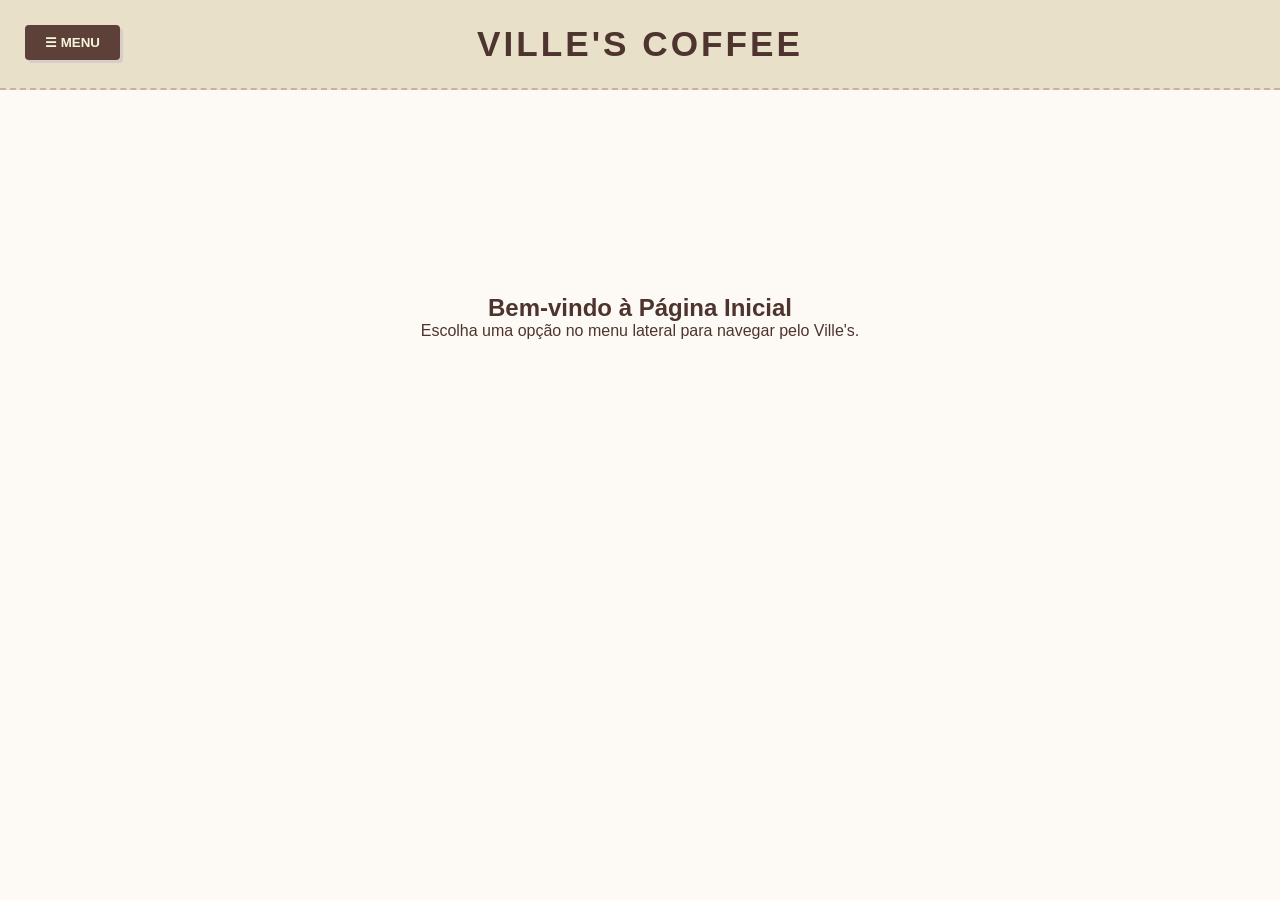
<file: index.html>
<!DOCTYPE html>
<html lang="pt-br">
<head>
  <meta charset="utf-8">
  <meta name="viewport" content="width=device-width, initial-scale=1.0">
  <title>Ville's Coffee - Início</title>
  <link rel="stylesheet" href="style.css">
  <link href="https://fonts.googleapis.com/css2?family=Poppins:wght@300;400;600&display=swap" rel="stylesheet">
</head>

<body>

  <svg class="svg-defs">
    <defs>
      <clipPath id="wave-mask" clipPathUnits="objectBoundingBox">
        <path d="M0,0 L0.85,0 C0.95,0.15,0.75,0.3,0.9,0.45 C1,0.6,0.8,0.75,0.95,0.9 C1,0.95,0.9,1,0.85,1 L0,1 Z"></path>
      </clipPath>
    </defs>
  </svg>

  <header>
    <h1>Ville's Coffee</h1>
  </header>

  <button id="btn-menu">☰ MENU</button>

  <aside class="sidebar" id="sidebar">
    <div style="font-size: 40px;">☕</div>
    <h2>Explorar</h2>
    <ul>
      <li><a href="index.html">Início</a></li>
      <li><a href="cardapio.html">Cardápio</a></li>
      <li><a href="livraria.html">Livraria</a></li>
      <li><a href="areaverde.html">Área Verde</a></li>
      <li><a href="sobrenos.html">Sobre Nós</a></li>
    </ul>
  </aside>

  <main class="content">
    <h2>Bem-vindo à Página Inicial</h2>
    <p>Escolha uma opção no menu lateral para navegar pelo Ville's.</p>
    
  </main>

  <script>
    const btnMenu = document.getElementById('btn-menu');
    const sidebar = document.getElementById('sidebar');

    btnMenu.addEventListener('click', (e) => {
      e.stopPropagation(); 
      sidebar.classList.toggle('active');
    });

    document.addEventListener('click', (event) => {
      if (!sidebar.contains(event.target) && !btnMenu.contains(event.target)) {
        sidebar.classList.remove('active');
      }
    });
  </script>
</body>
</html>
</file>
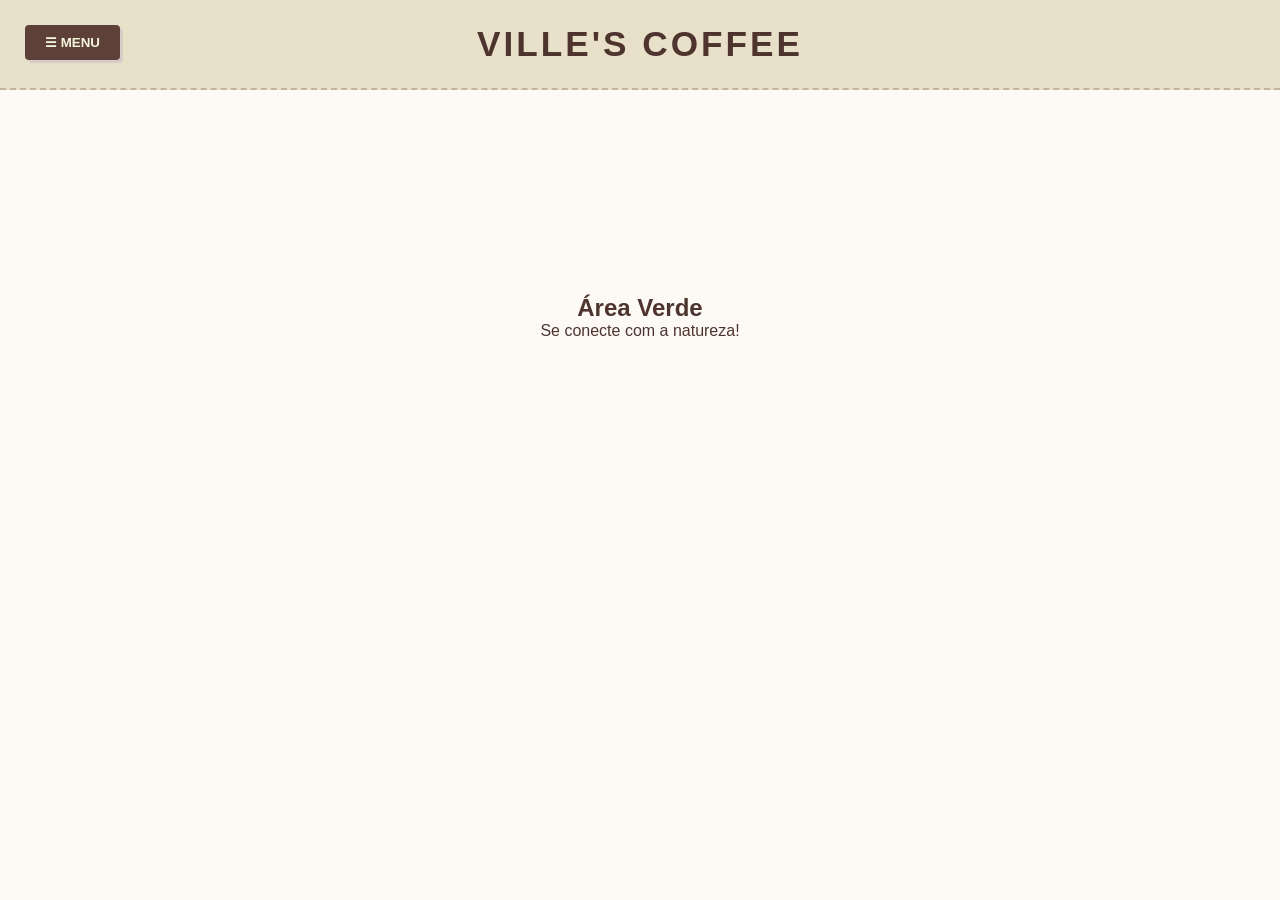
<file: areaverde.html>
<!DOCTYPE html>
<html lang="pt-br">
<head>
  <meta charset="utf-8">
  <meta name="viewport" content="width=device-width, initial-scale=1">
  <title>Ville's Coffee - Inicio</title>
  <link rel="stylesheet" href="style.css">
</head>

<body>

  <svg class="svg-defs">
    <defs>
      <clipPath id="wave-mask" clipPathUnits="objectBoundingBox">
        <path d="M0,0 L0.85,0 C0.95,0.15,0.75,0.3,0.9,0.45 C1,0.6,0.8,0.75,0.95,0.9 C1,0.95,0.9,1,0.85,1 L0,1 Z"></path>
      </clipPath>
    </defs>
  </svg>

  <header>
    <h1>Ville's Coffee</h1>
  </header>

  <button id="btn-menu">☰ MENU</button>

  <aside class="sidebar" id="sidebar">
    <div style="font-size: 40px;">☕</div>
    <h2>Explorar</h2>
    <ul>
      <li><a href="index.html">Início</a></li>
      <li><a href="Cardapio.html">Cardápio</a></li>
      <li><a href="Livraria.html">Livraria</a></li>
      <li><a href="AreaVerde.html">Área Verde</a></li>
      <li><a href="SobreNos.html">Sobre Nós</a></li>
    </ul>
  </aside>

  <main class="content">
    <h2>Área Verde</h2>
    <p>Se conecte com a natureza!</p>
  </main>

  <script>
    const btnMenu = document.getElementById('btn-menu');
    const sidebar = document.getElementById('sidebar');

    btnMenu.addEventListener('click', (e) => {
      e.stopPropagation(); 
      sidebar.classList.toggle('active');
    });

    document.addEventListener('click', (event) => {
      if (!sidebar.contains(event.target) && !btnMenu.contains(event.target)) {
        sidebar.classList.remove('active');
      }
    });
  </script>
</body>
</html>
</file>
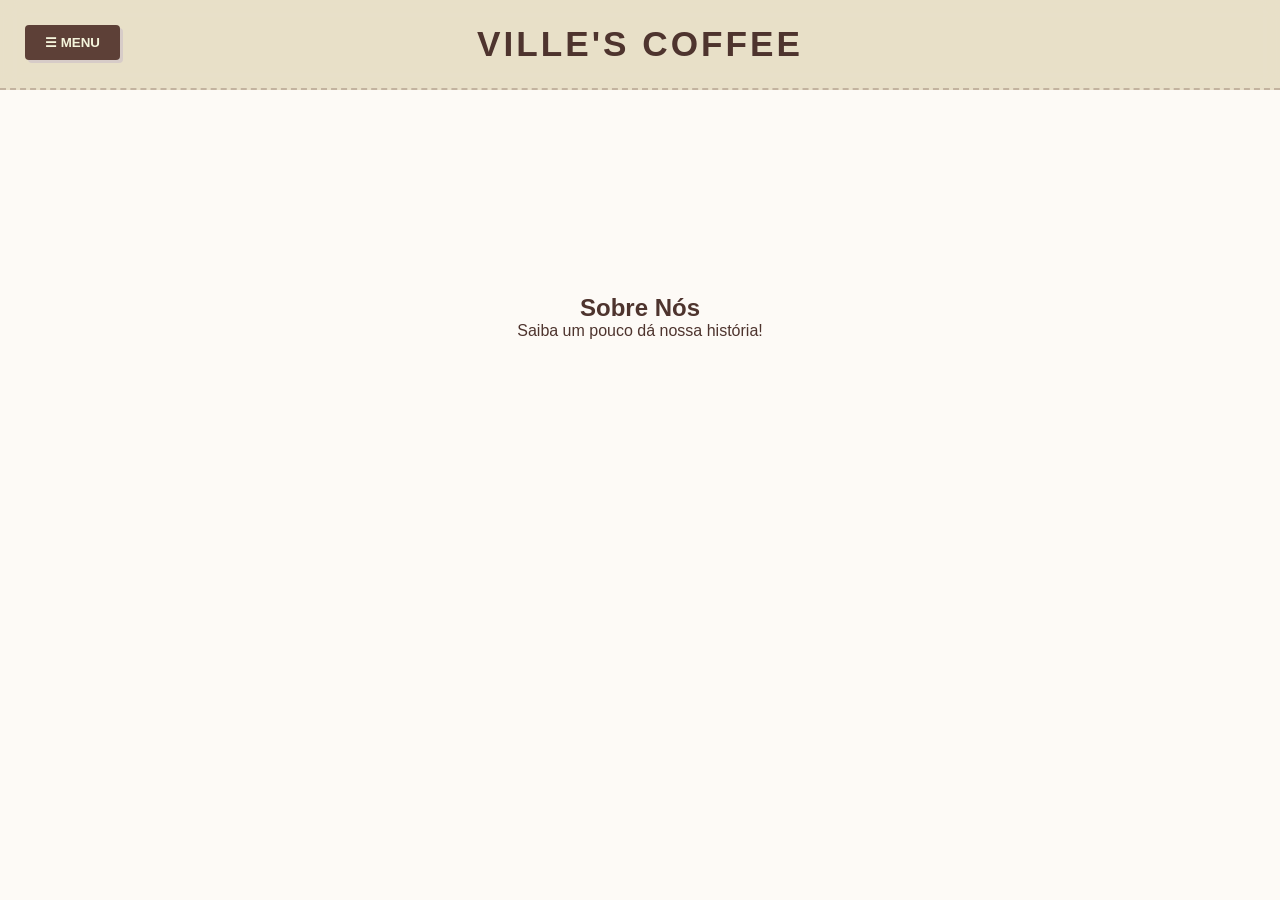
<file: sobrenos.html>
<!DOCTYPE html>
<html lang="pt-br">
<head>
  <meta charset="utf-8">
  <meta name="viewport" content="width=device-width, initial-scale=1">
  <title>Ville's Coffee - Inicio</title>
  <link rel="stylesheet" href="style.css">
</head>

<body>

  <svg class="svg-defs">
    <defs>
      <clipPath id="wave-mask" clipPathUnits="objectBoundingBox">
        <path d="M0,0 L0.85,0 C0.95,0.15,0.75,0.3,0.9,0.45 C1,0.6,0.8,0.75,0.95,0.9 C1,0.95,0.9,1,0.85,1 L0,1 Z"></path>
      </clipPath>
    </defs>
  </svg>

  <header>
    <h1>Ville's Coffee</h1>
  </header>

  <button id="btn-menu">☰ MENU</button>

  <aside class="sidebar" id="sidebar">
    <div style="font-size: 40px;">☕</div>
    <h2>Explorar</h2>
    <ul>
      <li><a href="index.html">Início</a></li>
      <li><a href="Cardapio.html">Cardápio</a></li>
      <li><a href="Livraria.html">Livraria</a></li>
      <li><a href="AreaVerde.html">Área Verde</a></li>
      <li><a href="SobreNos.html">Sobre Nós</a></li>
    </ul>
  </aside>

  <main class="content">
    <h2>Sobre Nós</h2>
    <p>Saiba um pouco dá nossa história!</p>
  </main>

  <script>
    const btnMenu = document.getElementById('btn-menu');
    const sidebar = document.getElementById('sidebar');

    btnMenu.addEventListener('click', (e) => {
      e.stopPropagation(); 
      sidebar.classList.toggle('active');
    });

    document.addEventListener('click', (event) => {
      if (!sidebar.contains(event.target) && !btnMenu.contains(event.target)) {
        sidebar.classList.remove('active');
      }
    });
  </script>
</body>
</html>
</file>
<file: style.css>
/* ============================================================
   1. CONFIGURAÇÕES GERAIS
   ============================================================ */
body {
  margin: 0;
  padding-top: 100px;
  font-family: 'Segoe UI', Tahoma, Geneva, Verdana, sans-serif;
  background-color: #fdfaf6;
  color: #4e342e;
  overflow-x: hidden;
}

header {
  width: 100%;
  height: 90px;
  background-color: rgba(230, 221, 196, 0.9);
  backdrop-filter: blur(10px);
  position: fixed;
  top: 0;
  left: 0;
  z-index: 1000;
  display: flex;
  align-items: center;
  justify-content: center;
  border-bottom: 2px dashed rgba(109, 76, 65, 0.3);
}

header h1 {
  font-size: 2.2rem;
  letter-spacing: 3px;
  text-transform: uppercase;
  margin: 0;
}

/* ============================================================
   2. BOTÃO DE MENU
   ============================================================ */
#btn-menu {
  position: fixed;
  top: 25px;
  left: 25px;
  padding: 10px 20px;
  cursor: pointer;
  background-color: #5d4037;
  color: #f5f5dc;
  border: none;
  border-radius: 4px;
  font-weight: bold;
  z-index: 1200;
  transition: 0.3s;
  box-shadow: 3px 3px 0px #d7ccc8;
}

#btn-menu:hover {
  background-color: #3e2723;
  transform: scale(1.05);
}

/* ============================================================
   3. BOTÃO DO CARRINHO (Canto Superior Direito)
   ============================================================ */
#cart-tab {
  position: fixed;
  top: 25px;
  right: 25px;
  padding: 10px 20px;
  cursor: pointer;
  background-color: #5d4037;
  color: #f5f5dc;
  border: none;
  border-radius: 4px;
  font-weight: bold;
  z-index: 1200;
  transition: 0.3s;
  box-shadow: -3px 3px 0px #d7ccc8;
  display: flex;
  align-items: center;
  gap: 10px;
}

#cart-tab:hover {
  background-color: #3e2723;
  transform: scale(1.05);
}

#cart-count {
  background-color: #f5f5dc;
  color: #5d4037;
  border-radius: 50%;
  width: 28px;
  height: 28px;
  display: flex;
  justify-content: center;
  align-items: center;
  font-size: 14px;
  font-weight: bold;
}

/* ============================================================
   4. SIDEBAR PRINCIPAL
   ============================================================ */
.sidebar {
  width: 320px;
  height: 100vh;
  background: linear-gradient(135deg, #f5f5dc 0%, #eaddca 100%);
  position: fixed;
  top: 0;
  left: -350px;
  transition: all 0.5s cubic-bezier(0.4, 0, 0.2, 1);
  padding: 130px 40px 40px 30px;
  box-sizing: border-box;
  z-index: 1100;
  border-radius: 0 20px 20px 0;
}

.sidebar.active {
  left: 0;
  box-shadow: 10px 0 30px rgba(62, 39, 35, 0.2);
}

.sidebar ul {
  list-style: none;
  padding: 0;
}

.sidebar ul li {
  margin: 25px 0;
}

.sidebar a {
  color: #5d4037;
  text-decoration: none;
  font-size: 1.1rem;
  font-weight: 600;
  transition: 0.2s;
  display: block;
}

.sidebar a:hover {
  padding-left: 10px;
  color: #8d6e63;
}

/* ============================================================
   5. CONTEÚDO PRINCIPAL
   ============================================================ */
.content {
  max-width: 1200px;
  margin: 0 auto;
  padding: 40px 20px;
  text-align: center;
  transition: transform 0.5s ease;
}

.section-title {
  margin: 40px 0 20px;
  font-size: 2rem;
  color: #5d4037;
}

.product-grid {
  display: grid;
  grid-template-columns: repeat(auto-fit, minmax(280px, 1fr));
  gap: 30px;
  padding: 20px;
  justify-items: center;
}

.product-card {
  background: #fff;
  width: 100%;
  max-width: 350px;
  border-radius: 12px;
  overflow: hidden;
  box-shadow: 0 4px 10px rgba(0, 0, 0, 0.05);
  transition: transform 0.3s ease;
}

.product-card:hover {
  transform: translateY(-5px);
  box-shadow: 0 8px 20px rgba(0, 0, 0, 0.1);
}

.product-image img {
  width: 100%;
  height: 220px;
  object-fit: cover;
}

.product-info {
  padding: 20px;
}

.product-info h3 {
  margin: 0 0 10px;
  font-size: 1.3rem;
}

.price {
  font-size: 1.2rem;
  font-weight: bold;
  color: #5d4037;
  margin: 10px 0;
}

.product-buttons {
  display: flex;
  align-items: center;
  justify-content: center;
  margin-top: 20px;
}

.btn-cart {
  display: flex;
  align-items: center;
  justify-content: center;
  gap: 8px;
  padding: 10px 20px;
  background: #5d4037;
  color: #f5f5dc;
  border: none;
  border-radius: 8px;
  cursor: pointer;
  transition: all 0.3s ease;
  font-size: 0.95rem;
  font-weight: bold;
  width: 100%;
}

.btn-cart:hover {
  background-color: #3e2723;
  transform: translateY(-2px);
}

/* ============================================================
   6. CARRINHO LATERAL
   ============================================================ */
.cart-sidebar {
  position: fixed;
  top: 0;
  right: -400px;
  width: 380px;
  height: 100%;
  background-color: #2c1e1a;
  color: #f5f5dc;
  box-shadow: -5px 0 20px rgba(0, 0, 0, 0.4);
  z-index: 1100;
  transition: 0.3s ease-in-out;
  padding: 90px 25px 25px 25px;
  display: flex;
  flex-direction: column;
  visibility: hidden;
  box-sizing: border-box;
  overflow-x: hidden;
  border-radius: 20px 0 0 20px;
}

.cart-sidebar.active {
  right: 0;
  visibility: visible;
}

.cart-header {
  border-bottom: 2px dashed rgba(215, 204, 200, 0.3);
  padding-bottom: 12px;
  margin-bottom: 15px;
  display: flex;
  justify-content: space-between;
  align-items: center;
}

.cart-header h2 {
  margin: 0;
  font-size: 1.1rem;
  text-transform: uppercase;
  letter-spacing: 1.5px;
  font-weight: 600;
}

.close-cart {
  cursor: pointer;
  font-size: 24px;
  color: #d7ccc8;
  transition: 0.2s;
  line-height: 1;
  width: 28px;
  height: 28px;
  display: flex;
  align-items: center;
  justify-content: center;
}

.close-cart:hover {
  color: #fff;
  transform: scale(1.1);
}

#cart-items-list {
  list-style: none;
  padding: 0;
  margin: 0;
  flex: 1;
  overflow-y: auto;
  overflow-x: hidden;
}

.empty-cart {
  text-align: center;
  color: #d7ccc8;
  padding: 40px 20px;
  font-size: 0.85rem;
}

.cart-item {
  display: flex;
  justify-content: space-between;
  align-items: center;
  margin-bottom: 12px;
  padding: 10px;
  background: rgba(255, 255, 255, 0.08);
  border-radius: 8px;
  gap: 10px;
  flex-wrap: wrap;
}

.cart-item-info {
  flex: 2;
  min-width: 0;
}

.cart-item-name {
  font-weight: bold;
  font-size: 0.85rem;
  margin-bottom: 3px;
  color: #f5f5dc;
  word-wrap: break-word;
}

.cart-item-price {
  font-size: 0.7rem;
  color: #d7ccc8;
}

.cart-item-controls {
  display: flex;
  align-items: center;
  gap: 6px;
  background: rgba(0, 0, 0, 0.3);
  padding: 4px 6px;
  border-radius: 6px;
}

.cart-item-controls button {
  background: #5d4037;
  color: #f5f5dc;
  border: none;
  width: 24px;
  height: 24px;
  border-radius: 5px;
  cursor: pointer;
  font-size: 0.9rem;
  font-weight: bold;
  transition: 0.2s;
  display: flex;
  align-items: center;
  justify-content: center;
}

.cart-item-controls button:hover {
  background: #6f4e37;
  transform: scale(1.05);
}

.cart-item-controls span {
  min-width: 24px;
  text-align: center;
  font-weight: bold;
  font-size: 0.85rem;
  color: #f5f5dc;
}

.cart-item-total {
  font-weight: bold;
  color: #f5f5dc;
  font-size: 0.85rem;
  min-width: 65px;
  text-align: right;
  flex-shrink: 0;
}

/* Seletor de Mesa */
.table-selector {
  margin-bottom: 15px;
  padding: 10px;
  background: rgba(255, 255, 255, 0.08);
  border-radius: 8px;
  display: flex;
  align-items: center;
  justify-content: space-between;
  gap: 10px;
}

.table-selector label {
  font-size: 0.9rem;
  font-weight: bold;
  color: #d7ccc8;
}

.table-selector select {
  background-color: #5d4037;
  color: #f5f5dc;
  border: none;
  padding: 8px 12px;
  border-radius: 6px;
  font-size: 0.85rem;
  cursor: pointer;
  font-weight: bold;
  flex: 1;
}

.table-selector select:hover {
  background-color: #6f4e37;
}

.table-selector select:focus {
  outline: none;
  box-shadow: 0 0 0 2px #f5f5dc;
}

.cart-footer {
  margin-top: 15px;
  padding-top: 15px;
  border-top: 2px dashed rgba(215, 204, 200, 0.3);
}

#cart-total {
  font-weight: bold;
  font-size: 1rem;
  margin-bottom: 12px;
  color: #f5f5dc;
  text-align: center;
}

.btn-checkout {
  background-color: #5d4037;
  color: #f5f5dc;
  border: none;
  padding: 12px;
  border-radius: 8px;
  font-weight: bold;
  text-transform: uppercase;
  cursor: pointer;
  width: 100%;
  transition: 0.3s;
  font-size: 0.85rem;
  letter-spacing: 0.5px;
}

.btn-checkout:hover {
  background-color: #6f4e37;
  transform: translateY(-2px);
  box-shadow: 0 4px 12px rgba(0, 0, 0, 0.3);
}

/* Scroll personalizado */
#cart-items-list::-webkit-scrollbar {
  width: 5px;
}

#cart-items-list::-webkit-scrollbar-track {
  background: rgba(255, 255, 255, 0.1);
  border-radius: 3px;
}

#cart-items-list::-webkit-scrollbar-thumb {
  background: #5d4037;
  border-radius: 3px;
}

#cart-items-list::-webkit-scrollbar-thumb:hover {
  background: #6f4e37;
}

/* ============================================================
   7. RESPONSIVIDADE
   ============================================================ */
@media (max-width: 768px) {
  header h1 {
    font-size: 1.4rem;
  }

  .sidebar {
    width: 280px;
  }

  .product-grid {
    grid-template-columns: 1fr;
  }

  .cart-sidebar {
    width: 320px;
    right: -340px;
    padding: 80px 15px 20px 15px;
  }

  #cart-tab {
    top: 15px;
    right: 15px;
    padding: 8px 15px;
  }

  #btn-menu {
    top: 15px;
    left: 15px;
    padding: 8px 15px;
  }

  .cart-item {
    padding: 8px;
    gap: 6px;
  }

  .cart-item-name {
    font-size: 0.8rem;
  }

  .cart-item-controls button {
    width: 22px;
    height: 22px;
    font-size: 0.8rem;
  }

  .cart-item-total {
    font-size: 0.8rem;
    min-width: 60px;
  }
  
  .cart-header h2 {
    font-size: 1rem;
  }
  
  #cart-total {
    font-size: 0.9rem;
  }
  
  .btn-checkout {
    font-size: 0.8rem;
    padding: 10px;
  }
  
  .table-selector {
    flex-direction: column;
    align-items: stretch;
  }
  
  .table-selector label {
    text-align: center;
  }
}

@media (min-width: 1024px) {
  .sidebar.active + .content {
    margin-left: 320px;
  }
}
 /* ============================================================
       1. CONFIGURAÇÕES GERAIS
       ============================================================ */
    * {
      margin: 0;
      padding: 0;
      box-sizing: border-box;
    }

    body {
      margin: 0;
      padding-top: 100px;
      font-family: 'Segoe UI', Tahoma, Geneva, Verdana, sans-serif;
      background-color: #fdfaf6;
      color: #4e342e;
      overflow-x: hidden;
    }

    header {
      width: 100%;
      height: 90px;
      background-color: rgba(230, 221, 196, 0.9);
      backdrop-filter: blur(10px);
      position: fixed;
      top: 0;
      left: 0;
      z-index: 1000;
      display: flex;
      align-items: center;
      justify-content: center;
      border-bottom: 2px dashed rgba(109, 76, 65, 0.3);
    }

    header h1 {
      font-size: 2.2rem;
      letter-spacing: 3px;
      text-transform: uppercase;
      margin: 0;
    }

    /* ============================================================
       2. BOTÃO DE MENU
       ============================================================ */
    #btn-menu {
      position: fixed;
      top: 25px;
      left: 25px;
      padding: 10px 20px;
      cursor: pointer;
      background-color: #5d4037;
      color: #f5f5dc;
      border: none;
      border-radius: 4px;
      font-weight: bold;
      z-index: 1200;
      transition: 0.3s;
      box-shadow: 3px 3px 0px #d7ccc8;
    }

    #btn-menu:hover {
      background-color: #3e2723;
      transform: scale(1.05);
    }

    /* ============================================================
       3. BOTÃO DO CARRINHO (Canto Superior Direito)
       ============================================================ */
    #cart-tab {
      position: fixed;
      top: 25px;
      right: 25px;
      padding: 10px 20px;
      cursor: pointer;
      background-color: #5d4037;
      color: #f5f5dc;
      border: none;
      border-radius: 4px;
      font-weight: bold;
      z-index: 1200;
      transition: 0.3s;
      box-shadow: -3px 3px 0px #d7ccc8;
      display: flex;
      align-items: center;
      gap: 10px;
    }

    #cart-tab:hover {
      background-color: #3e2723;
      transform: scale(1.05);
    }

    #cart-count {
      background-color: #f5f5dc;
      color: #5d4037;
      border-radius: 50%;
      width: 28px;
      height: 28px;
      display: flex;
      justify-content: center;
      align-items: center;
      font-size: 14px;
      font-weight: bold;
    }

    /* ============================================================
       4. SIDEBAR PRINCIPAL
       ============================================================ */
    .sidebar {
      width: 320px;
      height: 100vh;
      background: linear-gradient(135deg, #f5f5dc 0%, #eaddca 100%);
      position: fixed;
      top: 0;
      left: -350px;
      transition: all 0.5s cubic-bezier(0.4, 0, 0.2, 1);
      padding: 130px 40px 40px 30px;
      box-sizing: border-box;
      z-index: 1100;
      border-radius: 0 20px 20px 0;
    }

    .sidebar.active {
      left: 0;
      box-shadow: 10px 0 30px rgba(62, 39, 35, 0.2);
    }

    .sidebar ul {
      list-style: none;
      padding: 0;
    }

    .sidebar ul li {
      margin: 25px 0;
    }

    .sidebar a {
      color: #5d4037;
      text-decoration: none;
      font-size: 1.1rem;
      font-weight: 600;
      transition: 0.2s;
      display: block;
    }

    .sidebar a:hover {
      padding-left: 10px;
      color: #8d6e63;
    }

    /* ============================================================
       5. CONTEÚDO PRINCIPAL - LIVRARIA
       ============================================================ */
    .content {
      max-width: 1400px;
      margin: 0 auto;
      padding: 40px 20px;
      transition: transform 0.5s ease;
    }

    .section-title {
      margin: 20px 0 40px;
      font-size: 2rem;
      color: #5d4037;
      text-align: center;
      letter-spacing: 2px;
    }

    .livraria-container {
      display: grid;
      grid-template-columns: 1fr 1fr;
      gap: 40px;
      align-items: start;
    }

    .books-grid {
      display: grid;
      grid-template-columns: repeat(auto-fit, minmax(280px, 1fr));
      gap: 30px;
    }

    .book-card {
      background: #fff;
      border-radius: 12px;
      overflow: hidden;
      box-shadow: 0 4px 10px rgba(0, 0, 0, 0.05);
      transition: transform 0.3s ease, box-shadow 0.3s ease;
      cursor: pointer;
    }

    .book-card:hover {
      transform: translateY(-5px);
      box-shadow: 0 8px 20px rgba(0, 0, 0, 0.1);
    }

    .book-card.selected {
      border: 3px solid #5d4037;
      box-shadow: 0 8px 25px rgba(93, 64, 55, 0.3);
    }

    .book-image img {
      width: 100%;
      height: 280px;
      object-fit: cover;
    }

    .book-info {
      padding: 20px;
      text-align: center;
    }

    .book-info h3 {
      margin: 0 0 8px;
      font-size: 1.2rem;
      color: #4e342e;
    }

    .book-author {
      font-size: 0.85rem;
      color: #8d6e63;
      font-style: italic;
      margin-bottom: 10px;
    }

    .book-price {
      font-size: 1.1rem;
      font-weight: bold;
      color: #5d4037;
      margin: 10px 0;
    }

    .btn-add-book {
      display: flex;
      align-items: center;
      justify-content: center;
      gap: 8px;
      padding: 10px 20px;
      background: #5d4037;
      color: #f5f5dc;
      border: none;
      border-radius: 8px;
      cursor: pointer;
      transition: all 0.3s ease;
      font-size: 0.95rem;
      font-weight: bold;
      width: 100%;
    }

    .btn-add-book:hover {
      background-color: #3e2723;
      transform: translateY(-2px);
    }

    .sinopse-area {
      background: linear-gradient(135deg, #fff8f0 0%, #f5efe6 100%);
      border-radius: 20px;
      padding: 30px;
      position: sticky;
      top: 120px;
      box-shadow: 0 8px 25px rgba(0, 0, 0, 0.1);
      border: 1px solid rgba(93, 64, 55, 0.2);
      min-height: 500px;
    }

    .sinopse-header {
      border-bottom: 3px solid #5d4037;
      padding-bottom: 15px;
      margin-bottom: 20px;
    }

    .sinopse-header h3 {
      font-size: 1.8rem;
      color: #5d4037;
      margin-bottom: 8px;
    }

    .sinopse-header .sinopse-author {
      font-size: 1rem;
      color: #8d6e63;
      font-style: italic;
    }

    .sinopse-content {
      margin-bottom: 25px;
      line-height: 1.8;
      color: #4e342e;
      font-size: 1rem;
      text-align: justify;
    }

    .sinopse-footer {
      padding-top: 20px;
      border-top: 1px dashed rgba(93, 64, 55, 0.3);
    }

    .sinopse-price {
      font-size: 1.3rem;
      font-weight: bold;
      color: #5d4037;
      margin-bottom: 15px;
    }

    .btn-add-from-sinopse {
      width: 100%;
      padding: 12px;
      background: #5d4037;
      color: #f5f5dc;
      border: none;
      border-radius: 8px;
      font-size: 1rem;
      font-weight: bold;
      cursor: pointer;
      transition: 0.3s;
    }

    .btn-add-from-sinopse:hover {
      background: #3e2723;
      transform: translateY(-2px);
    }

    .empty-sinopse {
      text-align: center;
      padding: 60px 20px;
      color: #bcaaa4;
      font-size: 1.1rem;
    }

    /* ============================================================
       6. CARRINHO LATERAL
       ============================================================ */
    .cart-sidebar {
      position: fixed;
      top: 0;
      right: -480px;
      width: 480px;
      height: 100%;
      background-color: #2c1e1a;
      color: #f5f5dc;
      box-shadow: -5px 0 20px rgba(0, 0, 0, 0.4);
      z-index: 1100;
      transition: 0.3s ease-in-out;
      padding: 90px 25px 25px 25px;
      display: flex;
      flex-direction: column;
      visibility: hidden;
      box-sizing: border-box;
      overflow-x: hidden;
      border-radius: 20px 0 0 20px;
    }

    .cart-sidebar.active {
      right: 0;
      visibility: visible;
    }

    .cart-header {
      border-bottom: 2px dashed rgba(215, 204, 200, 0.3);
      padding-bottom: 12px;
      margin-bottom: 15px;
      display: flex;
      justify-content: space-between;
      align-items: center;
    }

    .cart-header h2 {
      margin: 0;
      font-size: 1.1rem;
      text-transform: uppercase;
      letter-spacing: 1.5px;
      font-weight: 600;
    }

    .close-cart {
      cursor: pointer;
      font-size: 24px;
      color: #d7ccc8;
      transition: 0.2s;
      line-height: 1;
      width: 28px;
      height: 28px;
      display: flex;
      align-items: center;
      justify-content: center;
    }

    .close-cart:hover {
      color: #fff;
      transform: scale(1.1);
    }

    .delivery-type {
      margin-bottom: 20px;
      padding: 15px;
      background: rgba(255, 255, 255, 0.08);
      border-radius: 8px;
    }

    .delivery-type h3 {
      font-size: 0.9rem;
      margin-bottom: 10px;
      color: #d7ccc8;
    }

    .delivery-options {
      display: flex;
      gap: 15px;
      flex-wrap: wrap;
    }

    .delivery-option {
      flex: 1;
      padding: 10px;
      background: rgba(255, 255, 255, 0.05);
      border-radius: 8px;
      cursor: pointer;
      transition: 0.3s;
      text-align: center;
      border: 2px solid transparent;
    }

    .delivery-option:hover {
      background: rgba(255, 255, 255, 0.1);
    }

    .delivery-option.selected {
      background: #5d4037;
      border-color: #f5f5dc;
    }

    .delivery-option input {
      margin-right: 8px;
      cursor: pointer;
    }

    .delivery-option label {
      cursor: pointer;
      font-size: 0.85rem;
      font-weight: bold;
    }

    .delivery-form {
      margin-bottom: 20px;
      padding: 15px;
      background: rgba(255, 255, 255, 0.08);
      border-radius: 8px;
      display: none;
    }

    .delivery-form.active {
      display: block;
    }

    .address-row {
      display: grid;
      grid-template-columns: 1fr 1fr;
      gap: 10px;
      margin-bottom: 10px;
    }

    .address-row input {
      width: 100%;
      padding: 8px 12px;
      background: rgba(255, 255, 255, 0.9);
      border: none;
      border-radius: 6px;
      font-size: 0.85rem;
    }

    .delivery-form input,
    .delivery-form textarea {
      width: 100%;
      padding: 8px 12px;
      margin-bottom: 10px;
      background: rgba(255, 255, 255, 0.9);
      border: none;
      border-radius: 6px;
      font-size: 0.85rem;
      font-family: inherit;
    }

    .delivery-form input:focus,
    .delivery-form textarea:focus,
    .address-row input:focus {
      outline: none;
      box-shadow: 0 0 0 2px #f5f5dc;
    }

    .delivery-form textarea {
      resize: vertical;
      min-height: 60px;
    }

    .delivery-form label {
      display: block;
      font-size: 0.8rem;
      margin-bottom: 5px;
      color: #d7ccc8;
    }

    .phone-hint {
      font-size: 0.7rem;
      color: #bcaaa4;
      margin-top: -5px;
      margin-bottom: 10px;
    }

    .payment-methods {
      margin-bottom: 15px;
      padding: 15px;
      background: rgba(255, 255, 255, 0.08);
      border-radius: 8px;
    }

    .payment-methods h3 {
      font-size: 0.9rem;
      margin-bottom: 10px;
      color: #d7ccc8;
    }

    .payment-options {
      display: flex;
      flex-direction: column;
      gap: 8px;
    }

    .payment-option {
      display: flex;
      align-items: center;
      gap: 10px;
      padding: 8px;
      background: rgba(255, 255, 255, 0.05);
      border-radius: 6px;
      cursor: pointer;
      transition: 0.2s;
    }

    .payment-option:hover {
      background: rgba(255, 255, 255, 0.1);
    }

    .payment-option.selected {
      background: #5d4037;
    }

    .payment-option input {
      cursor: pointer;
    }

    .payment-option label {
      cursor: pointer;
      font-size: 0.85rem;
      flex: 1;
    }

    .payment-icon {
      font-size: 1.2rem;
    }

    /* Modal de Pagamento */
    .payment-modal {
      position: fixed;
      top: 0;
      left: 0;
      width: 100%;
      height: 100%;
      background: rgba(0, 0, 0, 0.8);
      z-index: 2000;
      display: none;
      justify-content: center;
      align-items: center;
    }

    .payment-modal.active {
      display: flex;
    }

    .modal-content {
      background: linear-gradient(135deg, #fff8f0 0%, #f5efe6 100%);
      border-radius: 20px;
      max-width: 500px;
      width: 90%;
      max-height: 90%;
      overflow-y: auto;
      padding: 30px;
      position: relative;
      animation: slideIn 0.3s ease;
    }

    @keyframes slideIn {
      from {
        transform: translateY(-50px);
        opacity: 0;
      }
      to {
        transform: translateY(0);
        opacity: 1;
      }
    }

    .modal-header {
      display: flex;
      justify-content: space-between;
      align-items: center;
      margin-bottom: 20px;
      padding-bottom: 15px;
      border-bottom: 2px solid #5d4037;
    }

    .modal-header h3 {
      color: #5d4037;
      font-size: 1.5rem;
    }

    .close-modal {
      cursor: pointer;
      font-size: 28px;
      color: #5d4037;
      transition: 0.2s;
    }

    .close-modal:hover {
      transform: scale(1.1);
    }

    /* QR Code PIX */
    .pix-container {
      text-align: center;
    }

    .qr-code {
      background: white;
      padding: 20px;
      border-radius: 12px;
      display: inline-block;
      margin: 20px 0;
    }

    .qr-code canvas {
      width: 200px;
      height: 200px;
    }

    .pix-code {
      background: #f0e6d8;
      padding: 12px;
      border-radius: 8px;
      margin: 15px 0;
      word-break: break-all;
      font-size: 0.8rem;
      color: #4e342e;
    }

    .btn-copy {
      background: #5d4037;
      color: #f5f5dc;
      border: none;
      padding: 10px 20px;
      border-radius: 8px;
      cursor: pointer;
      font-weight: bold;
      margin-top: 10px;
    }

    .btn-copy:hover {
      background: #3e2723;
    }

    /* Formulário de Cartão */
    .card-form {
      margin-top: 20px;
    }

    .card-form input {
      width: 100%;
      padding: 10px;
      margin-bottom: 15px;
      border: 1px solid #ddd;
      border-radius: 8px;
      font-size: 0.9rem;
    }

    .card-row {
      display: grid;
      grid-template-columns: 1fr 1fr;
      gap: 15px;
    }

    .btn-pay {
      width: 100%;
      padding: 12px;
      background: #5d4037;
      color: #f5f5dc;
      border: none;
      border-radius: 8px;
      font-size: 1rem;
      font-weight: bold;
      cursor: pointer;
      margin-top: 20px;
    }

    .btn-pay:hover {
      background: #3e2723;
    }

    .table-selector {
      margin-bottom: 15px;
      padding: 10px;
      background: rgba(255, 255, 255, 0.08);
      border-radius: 8px;
      display: none;
      align-items: center;
      justify-content: space-between;
      gap: 10px;
    }

    .table-selector.active {
      display: flex;
    }

    .table-selector label {
      font-size: 0.9rem;
      font-weight: bold;
      color: #d7ccc8;
    }

    .table-selector select {
      background-color: #5d4037;
      color: #f5f5dc;
      border: none;
      padding: 8px 12px;
      border-radius: 6px;
      font-size: 0.85rem;
      cursor: pointer;
      font-weight: bold;
      flex: 1;
    }

    #cart-items-list {
      list-style: none;
      padding: 0;
      margin: 0;
      flex: 1;
      overflow-y: auto;
      overflow-x: hidden;
    }

    .empty-cart {
      text-align: center;
      color: #d7ccc8;
      padding: 40px 20px;
      font-size: 0.85rem;
    }

    .cart-item {
      display: flex;
      justify-content: space-between;
      align-items: center;
      margin-bottom: 12px;
      padding: 10px;
      background: rgba(255, 255, 255, 0.08);
      border-radius: 8px;
      gap: 10px;
      flex-wrap: wrap;
    }

    .cart-item-info {
      flex: 2;
      min-width: 0;
    }

    .cart-item-name {
      font-weight: bold;
      font-size: 0.85rem;
      margin-bottom: 3px;
      color: #f5f5dc;
      word-wrap: break-word;
    }

    .cart-item-price {
      font-size: 0.7rem;
      color: #d7ccc8;
    }

    .cart-item-controls {
      display: flex;
      align-items: center;
      gap: 6px;
      background: rgba(0, 0, 0, 0.3);
      padding: 4px 6px;
      border-radius: 6px;
    }

    .cart-item-controls button {
      background: #5d4037;
      color: #f5f5dc;
      border: none;
      width: 24px;
      height: 24px;
      border-radius: 5px;
      cursor: pointer;
      font-size: 0.9rem;
      font-weight: bold;
    }

    .cart-item-controls button:hover {
      background: #6f4e37;
    }

    .cart-item-total {
      font-weight: bold;
      color: #f5f5dc;
      font-size: 0.85rem;
      min-width: 65px;
      text-align: right;
    }

    .cart-footer {
      margin-top: 15px;
      padding-top: 15px;
      border-top: 2px dashed rgba(215, 204, 200, 0.3);
    }

    #cart-total {
      font-weight: bold;
      font-size: 1rem;
      margin-bottom: 12px;
      color: #f5f5dc;
      text-align: center;
    }

    .btn-checkout {
      background-color: #5d4037;
      color: #f5f5dc;
      border: none;
      padding: 12px;
      border-radius: 8px;
      font-weight: bold;
      text-transform: uppercase;
      cursor: pointer;
      width: 100%;
      transition: 0.3s;
      font-size: 0.85rem;
    }

    .btn-checkout:hover {
      background-color: #6f4e37;
      transform: translateY(-2px);
    }

    @media (max-width: 968px) {
      .livraria-container {
        grid-template-columns: 1fr;
      }
      .sinopse-area {
        position: static;
      }
      .cart-sidebar {
        width: 420px;
        right: -440px;
      }
    }

    @media (max-width: 768px) {
      .cart-sidebar {
        width: 360px;
        right: -380px;
      }
      .address-row {
        grid-template-columns: 1fr;
      }
    }
/* ============================================================
       1. CONFIGURAÇÕES GERAIS
       ============================================================ */
    * {
      margin: 0;
      padding: 0;
      box-sizing: border-box;
    }

    body {
      margin: 0;
      padding-top: 100px;
      font-family: 'Segoe UI', Tahoma, Geneva, Verdana, sans-serif;
      background-color: #fdfaf6;
      color: #4e342e;
      overflow-x: hidden;
    }

    header {
      width: 100%;
      height: 90px;
      background-color: rgba(230, 221, 196, 0.9);
      backdrop-filter: blur(10px);
      position: fixed;
      top: 0;
      left: 0;
      z-index: 1000;
      display: flex;
      align-items: center;
      justify-content: center;
      border-bottom: 2px dashed rgba(109, 76, 65, 0.3);
    }

    header h1 {
      font-size: 2.2rem;
      letter-spacing: 3px;
      text-transform: uppercase;
      margin: 0;
    }

    /* ============================================================
       2. BOTÃO DE MENU
       ============================================================ */
    #btn-menu {
      position: fixed;
      top: 25px;
      left: 25px;
      padding: 10px 20px;
      cursor: pointer;
      background-color: #5d4037;
      color: #f5f5dc;
      border: none;
      border-radius: 4px;
      font-weight: bold;
      z-index: 1200;
      transition: 0.3s;
      box-shadow: 3px 3px 0px #d7ccc8;
    }

    #btn-menu:hover {
      background-color: #3e2723;
      transform: scale(1.05);
    }

    /* ============================================================
       3. BOTÃO DO CARRINHO (Canto Superior Direito)
       ============================================================ */
    #cart-tab {
      position: fixed;
      top: 25px;
      right: 25px;
      padding: 10px 20px;
      cursor: pointer;
      background-color: #5d4037;
      color: #f5f5dc;
      border: none;
      border-radius: 4px;
      font-weight: bold;
      z-index: 1200;
      transition: 0.3s;
      box-shadow: -3px 3px 0px #d7ccc8;
      display: flex;
      align-items: center;
      gap: 10px;
    }

    #cart-tab:hover {
      background-color: #3e2723;
      transform: scale(1.05);
    }

    #cart-count {
      background-color: #f5f5dc;
      color: #5d4037;
      border-radius: 50%;
      width: 28px;
      height: 28px;
      display: flex;
      justify-content: center;
      align-items: center;
      font-size: 14px;
      font-weight: bold;
    }

    /* ============================================================
       4. SIDEBAR PRINCIPAL
       ============================================================ */
    .sidebar {
      width: 320px;
      height: 100vh;
      background: linear-gradient(135deg, #f5f5dc 0%, #eaddca 100%);
      position: fixed;
      top: 0;
      left: -350px;
      transition: all 0.5s cubic-bezier(0.4, 0, 0.2, 1);
      padding: 130px 40px 40px 30px;
      box-sizing: border-box;
      z-index: 1100;
      border-radius: 0 20px 20px 0;
    }

    .sidebar.active {
      left: 0;
      box-shadow: 10px 0 30px rgba(62, 39, 35, 0.2);
    }

    .sidebar ul {
      list-style: none;
      padding: 0;
    }

    .sidebar ul li {
      margin: 25px 0;
    }

    .sidebar a {
      color: #5d4037;
      text-decoration: none;
      font-size: 1.1rem;
      font-weight: 600;
      transition: 0.2s;
      display: block;
    }

    .sidebar a:hover {
      padding-left: 10px;
      color: #8d6e63;
    }

    /* ============================================================
       5. CONTEÚDO PRINCIPAL - LIVRARIA
       ============================================================ */
    .content {
      max-width: 1400px;
      margin: 0 auto;
      padding: 40px 20px;
      transition: transform 0.5s ease;
    }

    .section-title {
      margin: 20px 0 40px;
      font-size: 2rem;
      color: #5d4037;
      text-align: center;
      letter-spacing: 2px;
    }

    .livraria-container {
      display: grid;
      grid-template-columns: 1fr 1fr;
      gap: 40px;
      align-items: start;
    }

    .books-grid {
      display: grid;
      grid-template-columns: repeat(auto-fit, minmax(280px, 1fr));
      gap: 30px;
    }

    .book-card {
      background: #fff;
      border-radius: 12px;
      overflow: hidden;
      box-shadow: 0 4px 10px rgba(0, 0, 0, 0.05);
      transition: transform 0.3s ease, box-shadow 0.3s ease;
      cursor: pointer;
    }

    .book-card:hover {
      transform: translateY(-5px);
      box-shadow: 0 8px 20px rgba(0, 0, 0, 0.1);
    }

    .book-card.selected {
      border: 3px solid #5d4037;
      box-shadow: 0 8px 25px rgba(93, 64, 55, 0.3);
    }

    .book-image img {
      width: 100%;
      height: 280px;
      object-fit: cover;
    }

    .book-info {
      padding: 20px;
      text-align: center;
    }

    .book-info h3 {
      margin: 0 0 8px;
      font-size: 1.2rem;
      color: #4e342e;
    }

    .book-author {
      font-size: 0.85rem;
      color: #8d6e63;
      font-style: italic;
      margin-bottom: 10px;
    }

    .book-price {
      font-size: 1.1rem;
      font-weight: bold;
      color: #5d4037;
      margin: 10px 0;
    }

    .btn-add-book {
      display: flex;
      align-items: center;
      justify-content: center;
      gap: 8px;
      padding: 10px 20px;
      background: #5d4037;
      color: #f5f5dc;
      border: none;
      border-radius: 8px;
      cursor: pointer;
      transition: all 0.3s ease;
      font-size: 0.95rem;
      font-weight: bold;
      width: 100%;
    }

    .btn-add-book:hover {
      background-color: #3e2723;
      transform: translateY(-2px);
    }

    .sinopse-area {
      background: linear-gradient(135deg, #fff8f0 0%, #f5efe6 100%);
      border-radius: 20px;
      padding: 30px;
      position: sticky;
      top: 120px;
      box-shadow: 0 8px 25px rgba(0, 0, 0, 0.1);
      border: 1px solid rgba(93, 64, 55, 0.2);
      min-height: 500px;
    }

    .sinopse-header {
      border-bottom: 3px solid #5d4037;
      padding-bottom: 15px;
      margin-bottom: 20px;
    }

    .sinopse-header h3 {
      font-size: 1.8rem;
      color: #5d4037;
      margin-bottom: 8px;
    }

    .sinopse-header .sinopse-author {
      font-size: 1rem;
      color: #8d6e63;
      font-style: italic;
    }

    .sinopse-content {
      margin-bottom: 25px;
      line-height: 1.8;
      color: #4e342e;
      font-size: 1rem;
      text-align: justify;
    }

    .sinopse-footer {
      padding-top: 20px;
      border-top: 1px dashed rgba(93, 64, 55, 0.3);
    }

    .sinopse-price {
      font-size: 1.3rem;
      font-weight: bold;
      color: #5d4037;
      margin-bottom: 15px;
    }

    .btn-add-from-sinopse {
      width: 100%;
      padding: 12px;
      background: #5d4037;
      color: #f5f5dc;
      border: none;
      border-radius: 8px;
      font-size: 1rem;
      font-weight: bold;
      cursor: pointer;
      transition: 0.3s;
    }

    .btn-add-from-sinopse:hover {
      background: #3e2723;
      transform: translateY(-2px);
    }

    .empty-sinopse {
      text-align: center;
      padding: 60px 20px;
      color: #bcaaa4;
      font-size: 1.1rem;
    }

    /* ============================================================
       6. CARRINHO LATERAL
       ============================================================ */
    .cart-sidebar {
      position: fixed;
      top: 0;
      right: -480px;
      width: 480px;
      height: 100%;
      background-color: #2c1e1a;
      color: #f5f5dc;
      box-shadow: -5px 0 20px rgba(0, 0, 0, 0.4);
      z-index: 1100;
      transition: 0.3s ease-in-out;
      padding: 90px 25px 25px 25px;
      display: flex;
      flex-direction: column;
      visibility: hidden;
      box-sizing: border-box;
      overflow-x: hidden;
      border-radius: 20px 0 0 20px;
    }

    .cart-sidebar.active {
      right: 0;
      visibility: visible;
    }

    .cart-header {
      border-bottom: 2px dashed rgba(215, 204, 200, 0.3);
      padding-bottom: 12px;
      margin-bottom: 15px;
      display: flex;
      justify-content: space-between;
      align-items: center;
    }

    .cart-header h2 {
      margin: 0;
      font-size: 1.1rem;
      text-transform: uppercase;
      letter-spacing: 1.5px;
      font-weight: 600;
    }

    .close-cart {
      cursor: pointer;
      font-size: 24px;
      color: #d7ccc8;
      transition: 0.2s;
      line-height: 1;
      width: 28px;
      height: 28px;
      display: flex;
      align-items: center;
      justify-content: center;
    }

    .close-cart:hover {
      color: #fff;
      transform: scale(1.1);
    }

    .delivery-type {
      margin-bottom: 20px;
      padding: 15px;
      background: rgba(255, 255, 255, 0.08);
      border-radius: 8px;
    }

    .delivery-type h3 {
      font-size: 0.9rem;
      margin-bottom: 10px;
      color: #d7ccc8;
    }

    .delivery-options {
      display: flex;
      gap: 15px;
      flex-wrap: wrap;
    }

    .delivery-option {
      flex: 1;
      padding: 10px;
      background: rgba(255, 255, 255, 0.05);
      border-radius: 8px;
      cursor: pointer;
      transition: 0.3s;
      text-align: center;
      border: 2px solid transparent;
    }

    .delivery-option:hover {
      background: rgba(255, 255, 255, 0.1);
    }

    .delivery-option.selected {
      background: #5d4037;
      border-color: #f5f5dc;
    }

    .delivery-option input {
      margin-right: 8px;
      cursor: pointer;
    }

    .delivery-option label {
      cursor: pointer;
      font-size: 0.85rem;
      font-weight: bold;
    }

    .delivery-form {
      margin-bottom: 20px;
      padding: 15px;
      background: rgba(255, 255, 255, 0.08);
      border-radius: 8px;
      display: none;
    }

    .delivery-form.active {
      display: block;
    }

    .address-row {
      display: grid;
      grid-template-columns: 1fr 1fr;
      gap: 10px;
      margin-bottom: 10px;
    }

    .address-row input {
      width: 100%;
      padding: 8px 12px;
      background: rgba(255, 255, 255, 0.9);
      border: none;
      border-radius: 6px;
      font-size: 0.85rem;
    }

    .delivery-form input,
    .delivery-form textarea {
      width: 100%;
      padding: 8px 12px;
      margin-bottom: 10px;
      background: rgba(255, 255, 255, 0.9);
      border: none;
      border-radius: 6px;
      font-size: 0.85rem;
      font-family: inherit;
    }

    .delivery-form input:focus,
    .delivery-form textarea:focus,
    .address-row input:focus {
      outline: none;
      box-shadow: 0 0 0 2px #f5f5dc;
    }

    .delivery-form textarea {
      resize: vertical;
      min-height: 60px;
    }

    .delivery-form label {
      display: block;
      font-size: 0.8rem;
      margin-bottom: 5px;
      color: #d7ccc8;
    }

    .phone-hint {
      font-size: 0.7rem;
      color: #bcaaa4;
      margin-top: -5px;
      margin-bottom: 10px;
    }

    .payment-methods {
      margin-bottom: 15px;
      padding: 15px;
      background: rgba(255, 255, 255, 0.08);
      border-radius: 8px;
    }

    .payment-methods h3 {
      font-size: 0.9rem;
      margin-bottom: 10px;
      color: #d7ccc8;
    }

    .payment-options {
      display: flex;
      flex-direction: column;
      gap: 8px;
    }

    .payment-option {
      display: flex;
      align-items: center;
      gap: 10px;
      padding: 8px;
      background: rgba(255, 255, 255, 0.05);
      border-radius: 6px;
      cursor: pointer;
      transition: 0.2s;
    }

    .payment-option:hover {
      background: rgba(255, 255, 255, 0.1);
    }

    .payment-option.selected {
      background: #5d4037;
    }

    .payment-option input {
      cursor: pointer;
    }

    .payment-option label {
      cursor: pointer;
      font-size: 0.85rem;
      flex: 1;
    }

    .payment-icon {
      font-size: 1.2rem;
    }

    .table-selector {
      margin-bottom: 15px;
      padding: 10px;
      background: rgba(255, 255, 255, 0.08);
      border-radius: 8px;
      display: none;
      align-items: center;
      justify-content: space-between;
      gap: 10px;
    }

    .table-selector.active {
      display: flex;
    }

    .table-selector label {
      font-size: 0.9rem;
      font-weight: bold;
      color: #d7ccc8;
    }

    .table-selector select {
      background-color: #5d4037;
      color: #f5f5dc;
      border: none;
      padding: 8px 12px;
      border-radius: 6px;
      font-size: 0.85rem;
      cursor: pointer;
      font-weight: bold;
      flex: 1;
    }

    #cart-items-list {
      list-style: none;
      padding: 0;
      margin: 0;
      flex: 1;
      overflow-y: auto;
      overflow-x: hidden;
    }

    .empty-cart {
      text-align: center;
      color: #d7ccc8;
      padding: 40px 20px;
      font-size: 0.85rem;
    }

    .cart-item {
      display: flex;
      justify-content: space-between;
      align-items: center;
      margin-bottom: 12px;
      padding: 10px;
      background: rgba(255, 255, 255, 0.08);
      border-radius: 8px;
      gap: 10px;
      flex-wrap: wrap;
    }

    .cart-item-info {
      flex: 2;
      min-width: 0;
    }

    .cart-item-name {
      font-weight: bold;
      font-size: 0.85rem;
      margin-bottom: 3px;
      color: #f5f5dc;
      word-wrap: break-word;
    }

    .cart-item-price {
      font-size: 0.7rem;
      color: #d7ccc8;
    }

    .cart-item-controls {
      display: flex;
      align-items: center;
      gap: 6px;
      background: rgba(0, 0, 0, 0.3);
      padding: 4px 6px;
      border-radius: 6px;
    }

    .cart-item-controls button {
      background: #5d4037;
      color: #f5f5dc;
      border: none;
      width: 24px;
      height: 24px;
      border-radius: 5px;
      cursor: pointer;
      font-size: 0.9rem;
      font-weight: bold;
    }

    .cart-item-controls button:hover {
      background: #6f4e37;
    }

    .cart-item-total {
      font-weight: bold;
      color: #f5f5dc;
      font-size: 0.85rem;
      min-width: 65px;
      text-align: right;
    }

    .cart-footer {
      margin-top: 15px;
      padding-top: 15px;
      border-top: 2px dashed rgba(215, 204, 200, 0.3);
    }

    #cart-total {
      font-weight: bold;
      font-size: 1rem;
      margin-bottom: 12px;
      color: #f5f5dc;
      text-align: center;
    }

    .btn-checkout {
      background-color: #5d4037;
      color: #f5f5dc;
      border: none;
      padding: 12px;
      border-radius: 8px;
      font-weight: bold;
      text-transform: uppercase;
      cursor: pointer;
      width: 100%;
      transition: 0.3s;
      font-size: 0.85rem;
    }

    .btn-checkout:hover {
      background-color: #6f4e37;
      transform: translateY(-2px);
    }

    /* Modal de Pagamento */
    .payment-modal {
      position: fixed;
      top: 0;
      left: 0;
      width: 100%;
      height: 100%;
      background: rgba(0, 0, 0, 0.8);
      z-index: 2000;
      display: none;
      justify-content: center;
      align-items: center;
    }

    .payment-modal.active {
      display: flex;
    }

    .modal-content {
      background: linear-gradient(135deg, #fff8f0 0%, #f5efe6 100%);
      border-radius: 20px;
      max-width: 500px;
      width: 90%;
      max-height: 90%;
      overflow-y: auto;
      padding: 30px;
      position: relative;
      animation: slideIn 0.3s ease;
    }

    @keyframes slideIn {
      from {
        transform: translateY(-50px);
        opacity: 0;
      }
      to {
        transform: translateY(0);
        opacity: 1;
      }
    }

    .modal-header {
      display: flex;
      justify-content: space-between;
      align-items: center;
      margin-bottom: 20px;
      padding-bottom: 15px;
      border-bottom: 2px solid #5d4037;
    }

    .modal-header h3 {
      color: #5d4037;
      font-size: 1.5rem;
    }

    .close-modal {
      cursor: pointer;
      font-size: 28px;
      color: #5d4037;
      transition: 0.2s;
    }

    .close-modal:hover {
      transform: scale(1.1);
    }

    .pix-container {
      text-align: center;
    }

    .qr-code {
      background: white;
      padding: 20px;
      border-radius: 12px;
      display: inline-block;
      margin: 20px 0;
    }

    .qr-code canvas {
      width: 200px;
      height: 200px;
    }

    .pix-code {
      background: #f0e6d8;
      padding: 12px;
      border-radius: 8px;
      margin: 15px 0;
      word-break: break-all;
      font-size: 0.8rem;
      color: #4e342e;
    }

    .btn-copy {
      background: #5d4037;
      color: #f5f5dc;
      border: none;
      padding: 10px 20px;
      border-radius: 8px;
      cursor: pointer;
      font-weight: bold;
      margin-top: 10px;
    }

    .btn-copy:hover {
      background: #3e2723;
    }

    .card-form {
      margin-top: 20px;
    }

    .card-form input {
      width: 100%;
      padding: 10px;
      margin-bottom: 15px;
      border: 1px solid #ddd;
      border-radius: 8px;
      font-size: 0.9rem;
    }

    .card-row {
      display: grid;
      grid-template-columns: 1fr 1fr;
      gap: 15px;
    }

    .btn-pay {
      width: 100%;
      padding: 12px;
      background: #5d4037;
      color: #f5f5dc;
      border: none;
      border-radius: 8px;
      font-size: 1rem;
      font-weight: bold;
      cursor: pointer;
      margin-top: 20px;
    }

    .btn-pay:hover {
      background: #3e2723;
    }

    @media (max-width: 968px) {
      .livraria-container {
        grid-template-columns: 1fr;
      }
      .sinopse-area {
        position: static;
      }
      .cart-sidebar {
        width: 420px;
        right: -440px;
      }
    }

    @media (max-width: 768px) {
      .cart-sidebar {
        width: 360px;
        right: -380px;
      }
      .address-row {
        grid-template-columns: 1fr;
      }
    }
</file>
